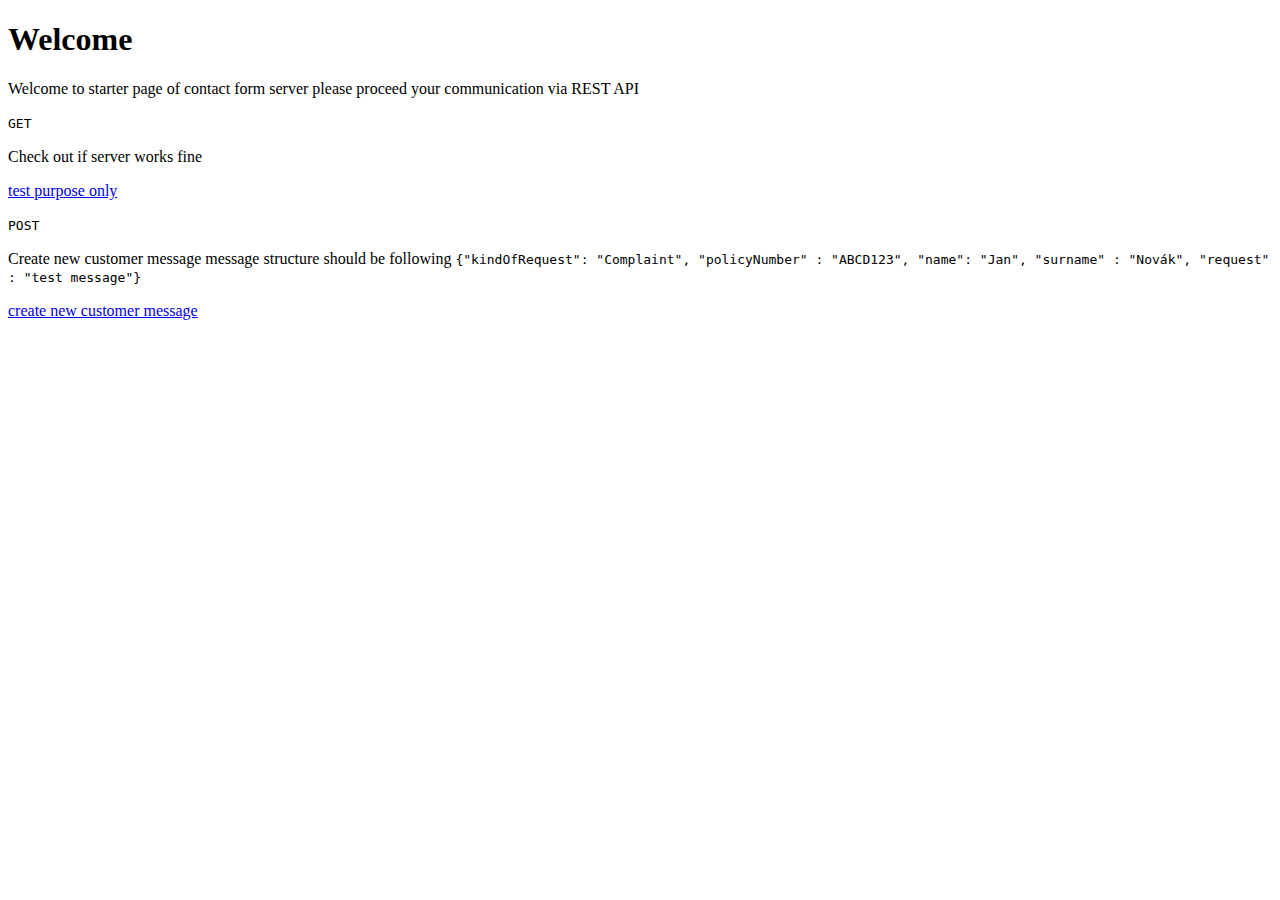
<file: target/classes/static/index.html>
<!DOCTYPE html>
<html>
<head>
<meta charset="UTF-8">
<title>Welcome</title>
</head>
<body>
	<h1>Welcome</h1>
	<p>Welcome to starter page of contact form server please proceed your communication via REST API</p>
	
	<p><code>GET</code></p>
	<p>Check out if server works fine</p>
	<a href="/contactForm/v1/test">test purpose only</a>
	
	<p><code>POST</code></p>
	<p>Create new customer message message structure should be following 
		<code>{"kindOfRequest": "Complaint", "policyNumber" : "ABCD123", "name": "Jan", "surname" : "Novák", "request" : "test message"} </code>
	</p>
	<a href="/contactForm.html">create new customer message</a>
	
</body>
</html>
</file>
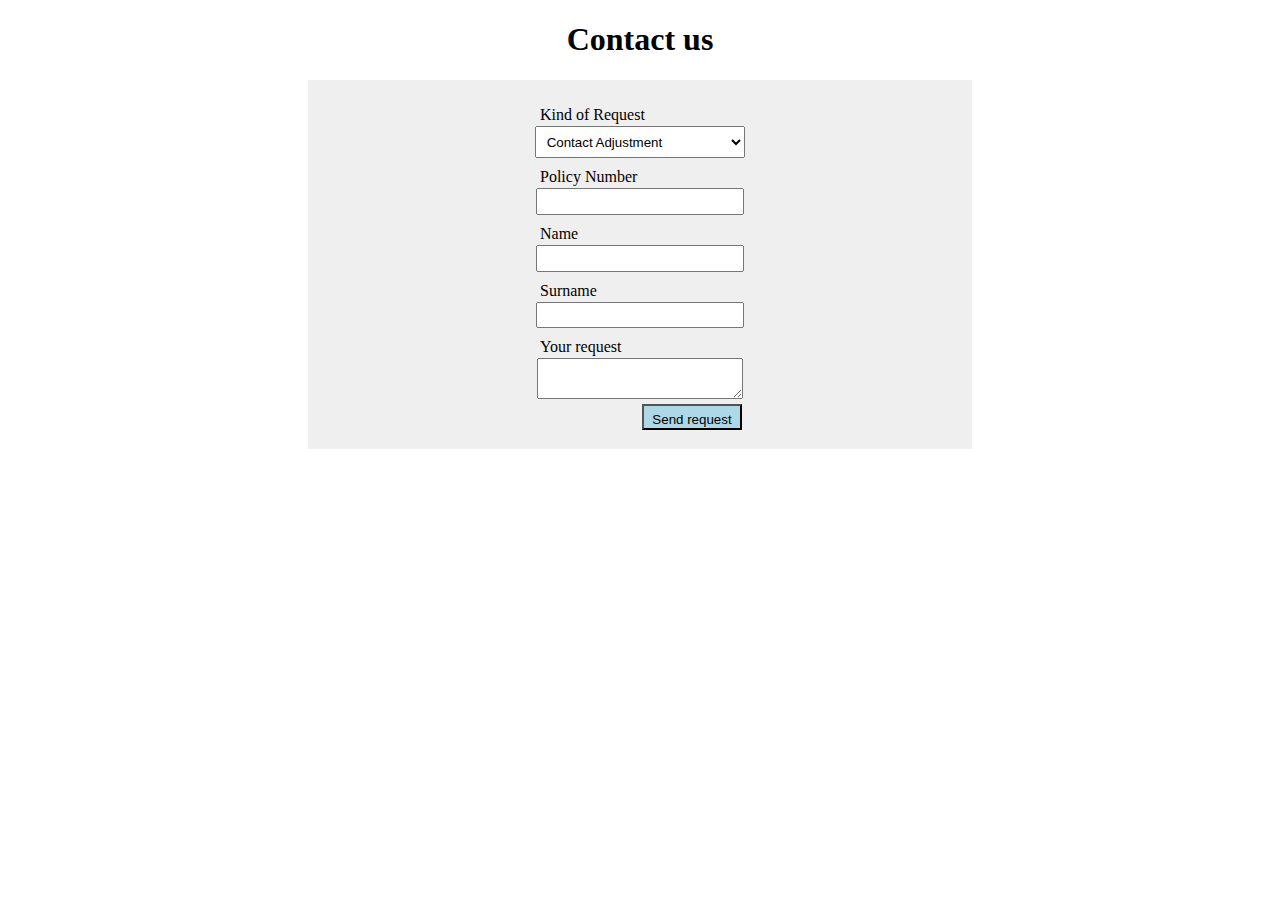
<file: lundegaard_fe/customerForm.html>
<!DOCTYPE html>
<html>
<head>
<title>Lundegaard - customer form</title>
<link rel="stylesheet" href="./css/customerForm.css"  />
</head>
<body>

<h1>Contact us</h1>
<script src="./js/jquery.max.js"></script>	

<div id="formWrap">
<form id="customerForm" method="POST">

<label>Kind of Request</label>
<select name="kindOfRequest" id="kindOfRequest" required="true">
  <option value="Contact Adjustment">Contact Adjustment</option>
  <option value="Damage Case">Damage Case</option>
  <option value="Complaint">Complaint</option>
</select>

<label>Policy Number</label>
<input type="text" name="policyNumber" required="true" />

<label>Name</label>
<input type="text" name="name" required="true" />

<label>Surname</label>
<input type="text" name="surname" required="true" />

<label>Your request</label>
<textarea name="request" form="customerForm" maxlength="250" required="true"></textarea>

<table>
<tr>
<td></td>
<td><input type="submit" value="Send request" /></td>
</tr>
</table>
</form>
</div>

<script>
	//on button submit is pressed get values from input, then send them to destination
	$("#customerForm").submit(function(e) {
	//prevent of default submit behavior - dont send empty form
	e.preventDefault();

	let kindOfRequestValue = $("select[name='kindOfRequest']").val();
	console.log(kindOfRequestValue);
	let policyNumberValue = $("input[name='policyNumber']").val();
	console.log(policyNumberValue);
	let nameValue = $("input[name='name']").val();
	console.log(nameValue);
	let surnameValue = $("input[name='surname']").val();
	console.log(surnameValue);
	let requestValue = $("textarea[name='request']").val();
	console.log(requestValue);
	$.ajax({
		url: "http://localhost:8080/contactForm/v1/create",
		type : 'POST',
		contentType : 'application/json',
		crossDomain: true,
		data: JSON.stringify( {"kindOfRequest": kindOfRequestValue, "policyNumber" : policyNumberValue, "name": nameValue, "surname" : surnameValue, "request" : requestValue})
		,success: function(result) {
		console.log(JSON.stringify(result) + '++');
	}
	
	});

	}); 
	

	</script>

</body>
</html>
</file>
<file: lundegaard_fe/css/customerForm.css>
h1 {
text-align: center;
}

#formWrap {
	margin: 0 auto;
	width:50%;
	padding: 1em;
	background-color: #efefef;
	position relative;
}

#customerForm select {
	margin: 0 auto;
	padding: 0.5em;
	margin-top: 2px;
	width: 210px;
	display: block;
}

#customerForm label, input, textarea {
	margin: 0 auto;
	margin-top: 2px;
	padding-top: 0.5em;
	width: 200px;
	display: block;
}
#customerForm table{
	margin: 0 auto;
}

#customerForm table tr td{
	width: 100px;
}

#customerForm input[type="submit"] {
	width: 100px;
	background-color: lightblue;
}
</file>
